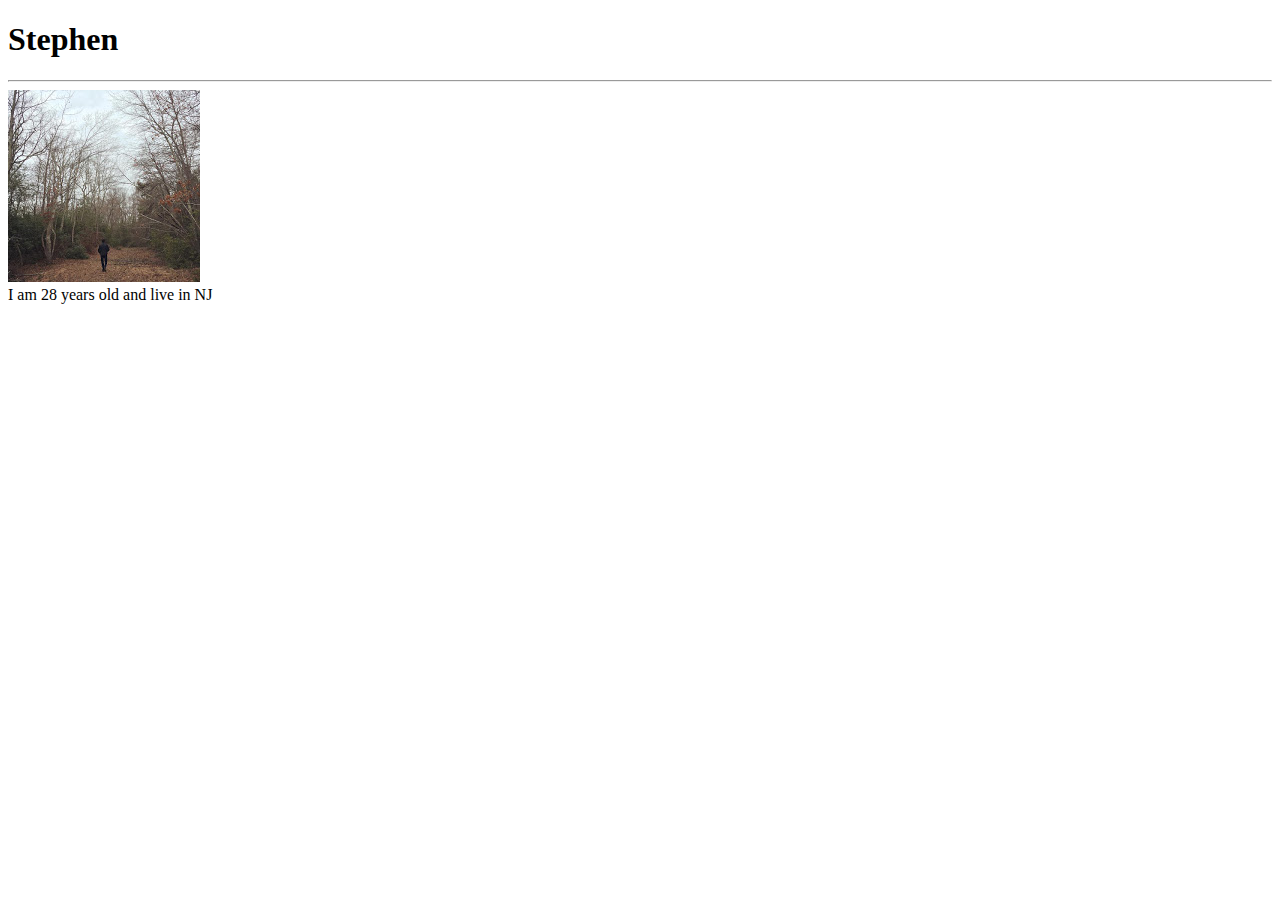
<file: index.html>
<!DOCTYPE html>
<html lang="en-us">
<head>
  <meta charset="UTF-8">
  <title>Activity 1: Basic HTML Bio</title>
</head>

<body>
  <h1>Stephen</h1>
  <hr>
  <img src="unnamed.jpg">
  <br>
  I am 28 years old and live in NJ
</body>

</html>
</file>
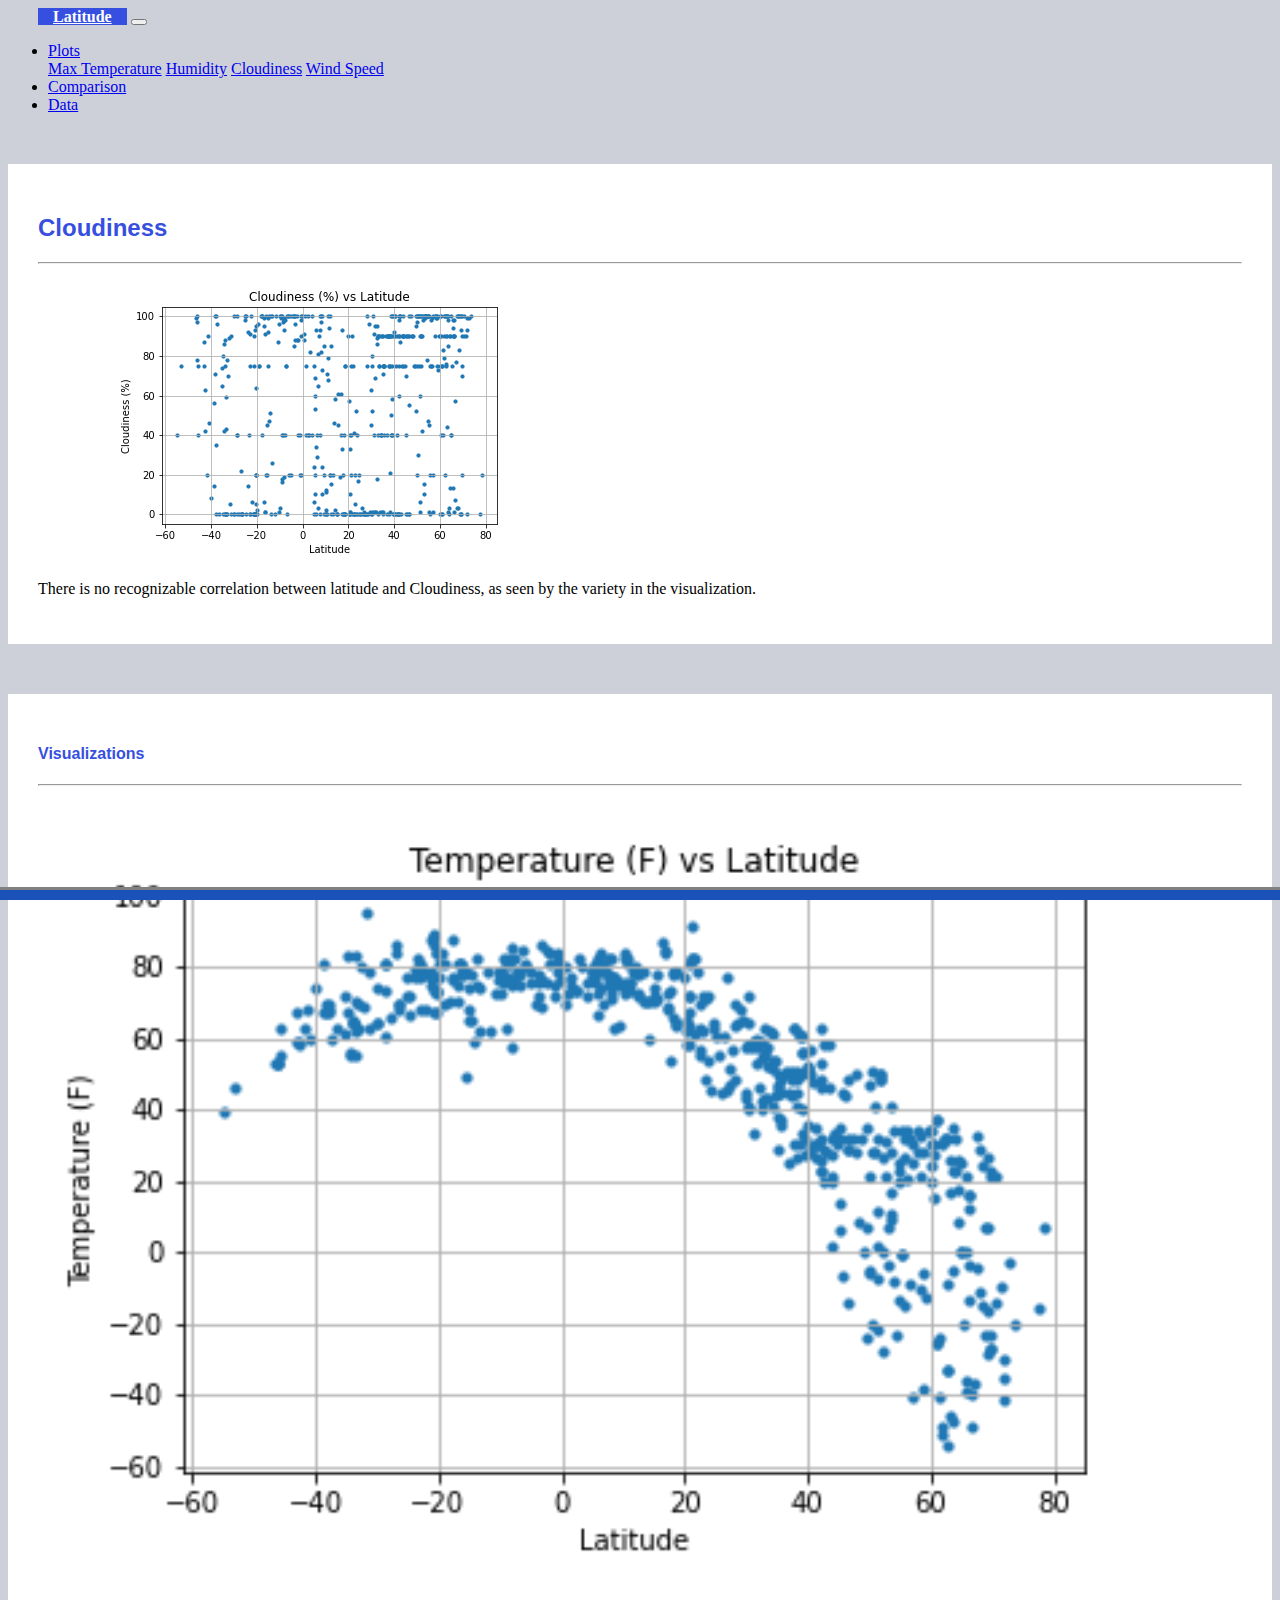
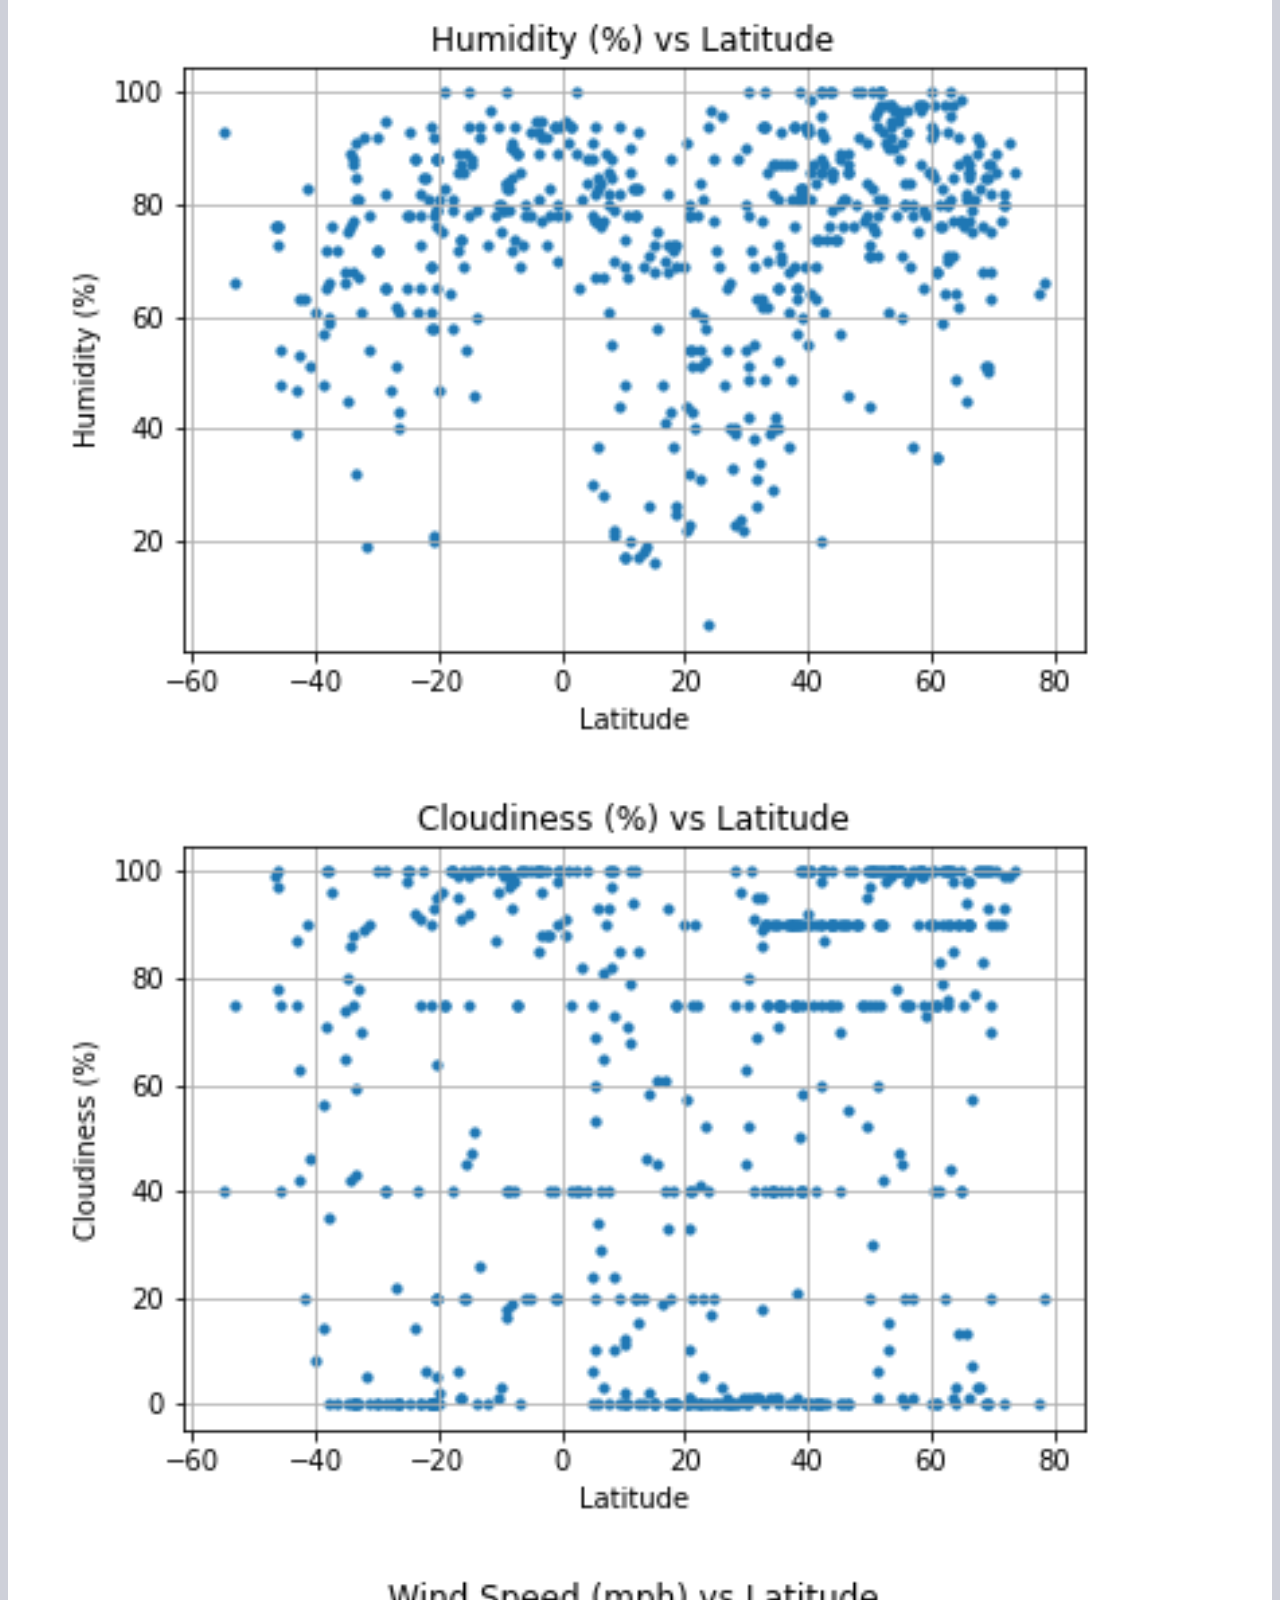
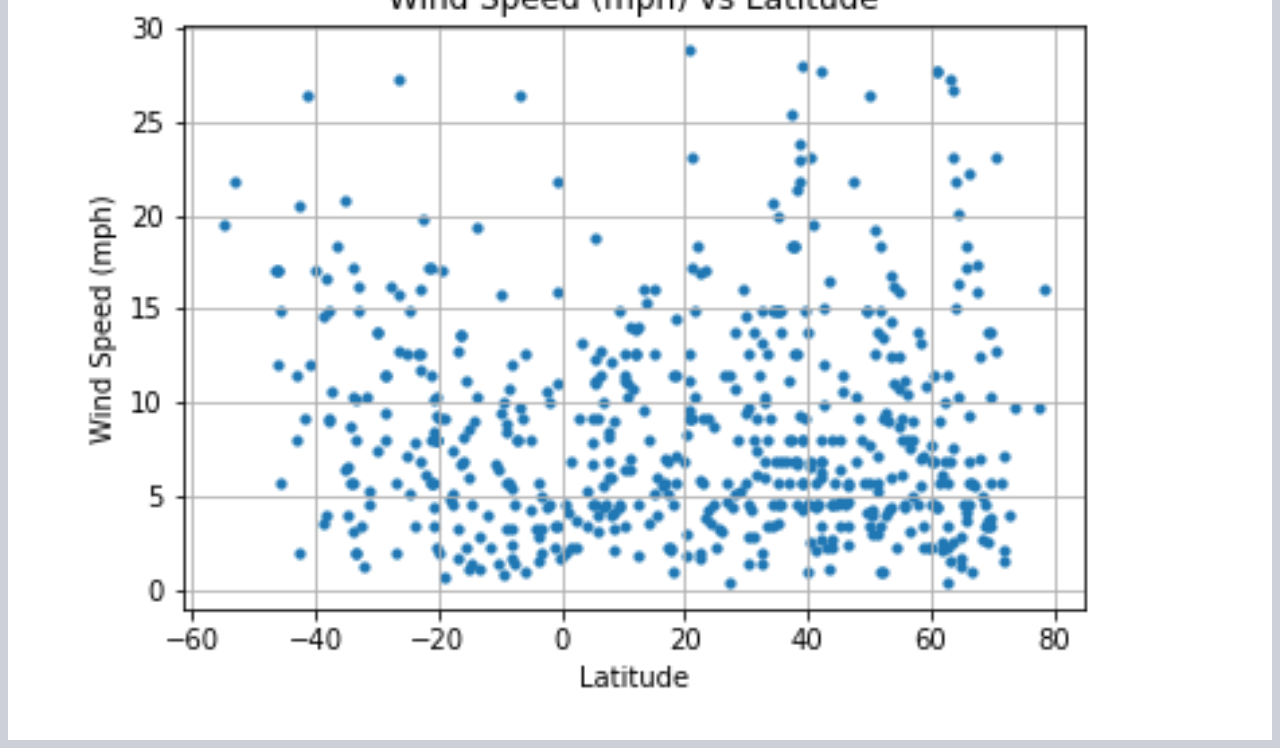
<file: cloudlat.html>
<!DOCTYPE html>
<html lang="en-us">

    <head>
        <meta charset="UTF-8">
        <meta name="viewport" content="width=device-width, initial-scale=1.0">
        <meta http-equiv="X-UA-Compatible" content="IE=edge">
        <link rel="stylesheet" href="style.css">
        <link href="https://cdn.jsdelivr.net/npm/bootstrap@5.0.0-beta2/dist/css/bootstrap.min.css" rel="stylesheet" integrity="sha384-BmbxuPwQa2lc/FVzBcNJ7UAyJxM6wuqIj61tLrc4wSX0szH/Ev+nYRRuWlolflfl" crossorigin="anonymous">
        <title>Cloudiness vs Latitude</title>
    </head>
    <body>
    
        <div class="navigationbar">
            <nav class="navbar navbar-expand-lg navbar-light bg-light" id="main-navbar">
                <a class="navbar-brand" style="background-color: #364fe0;" href="index.html">Latitude</a>
                <button class="navbar-toggler" type="button" data-toggle="collapse" data-target="#navbarSupportedContent" aria-controls="navbarSupportedContent" aria-expanded="false" aria-label="Toggle navigation">
                    <span class="navbar-toggler-icon"></span>
                </button>
                <div class="collapse navbar-collapse justify-content-end" id="navbarSupportedContent">
                  <ul class="navbar-nav mr-auto">
                    <li class="nav-item dropdown">
                      <a class="nav-link dropdown-toggle" href="#" id="navbarDropdown" role="button" data-toggle="dropdown" aria-haspopup="true" aria-expanded="false">
                        Plots
                      </a>
                      <div class="dropdown-menu" aria-labelledby="navbarDropdown">
                        <a class="dropdown-item" href="templat.html">Max Temperature</a>
                        <a class="dropdown-item" href="humlat.html">Humidity</a>
                        <a class="dropdown-item" href="cloudlat.html">Cloudiness</a>
                        <a class="dropdown-item" href="windlat.html">Wind Speed</a>
                      </div>
                      <li class="nav-item">
                        <a class="nav-link" href="comparisons.html">Comparison</a>
                      </li>
                      <li class="nav-item">
                        <a class="nav-link" href="data.html">Data</a>
                      </li>
                    </li>
                  </ul>
                </div>
              </nav>
        </div>
        <div class="container">
            <div class="row">
                <div class="col-md-7">
                <div class="box2">
                    <h2 class="header2">Cloudiness</h2>
                    <hr/>
                    <img src="cloudlat.png" style="padding-left: 70px" alt="Cloudiness vs Latitude">
                    <p>There is no recognizable correlation between latitude and Cloudiness, as seen by the variety in the visualization.</p>
                </div>
                </div>
            
            <div class="col-md-5">
            <div class="box2">
            <h4 class="header2">Visualizations</h4>
            <hr/>
            <div class="container">
                <div class="row" style="padding-right: 30px">
                    <div class="col-6">
                        <a href="templat.html">
                            <img class="browse" src="templat.png" width="220px" height="190px" alt="Temperature vs Latitude">
                        </a>
                    </div>
                    <div class="col-6">
                        <a href="humlat.html">
                            <img class="browse" src="humlat.png" width="220px" height="190px" alt="Humidity vs Latitude">
                        </a>

                    </div>
                    <div class="col-6">
                        <a href="cloudlat.html">
                            <img class="browse" src="cloudlat.png" width="220px" height="190px" alt="Cloudiness vs Latitude">
                        </a>
                    </div>
                    <div class="col-6">
                        <a href="windlat.html">
                            <img class="browse" src="windlat.png" width="220px" height="190px" alt="Wind Speed vs Latitude">
                        </a>
                    </div>
                </div>
            </div>
            </div>
            </div>
        </div>
        </div>
        <script src="https://code.jquery.com/jquery-3.2.1.slim.min.js" integrity="sha384-KJ3o2DKtIkvYIK3UENzmM7KCkRr/rE9/Qpg6aAZGJwFDMVNA/GpGFF93hXpG5KkN" crossorigin="anonymous"></script>
        <script src="https://cdnjs.cloudflare.com/ajax/libs/popper.js/1.12.9/umd/popper.min.js" integrity="sha384-ApNbgh9B+Y1QKtv3Rn7W3mgPxhU9K/ScQsAP7hUibX39j7fakFPskvXusvfa0b4Q" crossorigin="anonymous"></script>
        <script src="https://maxcdn.bootstrapcdn.com/bootstrap/4.0.0/js/bootstrap.min.js" integrity="sha384-JZR6Spejh4U02d8jOt6vLEHfe/JQGiRRSQQxSfFWpi1MquVdAyjUar5+76PVCmYl" crossorigin="anonymous"></script>
        <footer>
            <div class="footer">
            </div>
        </footer>
    </body>

</html>
</file>
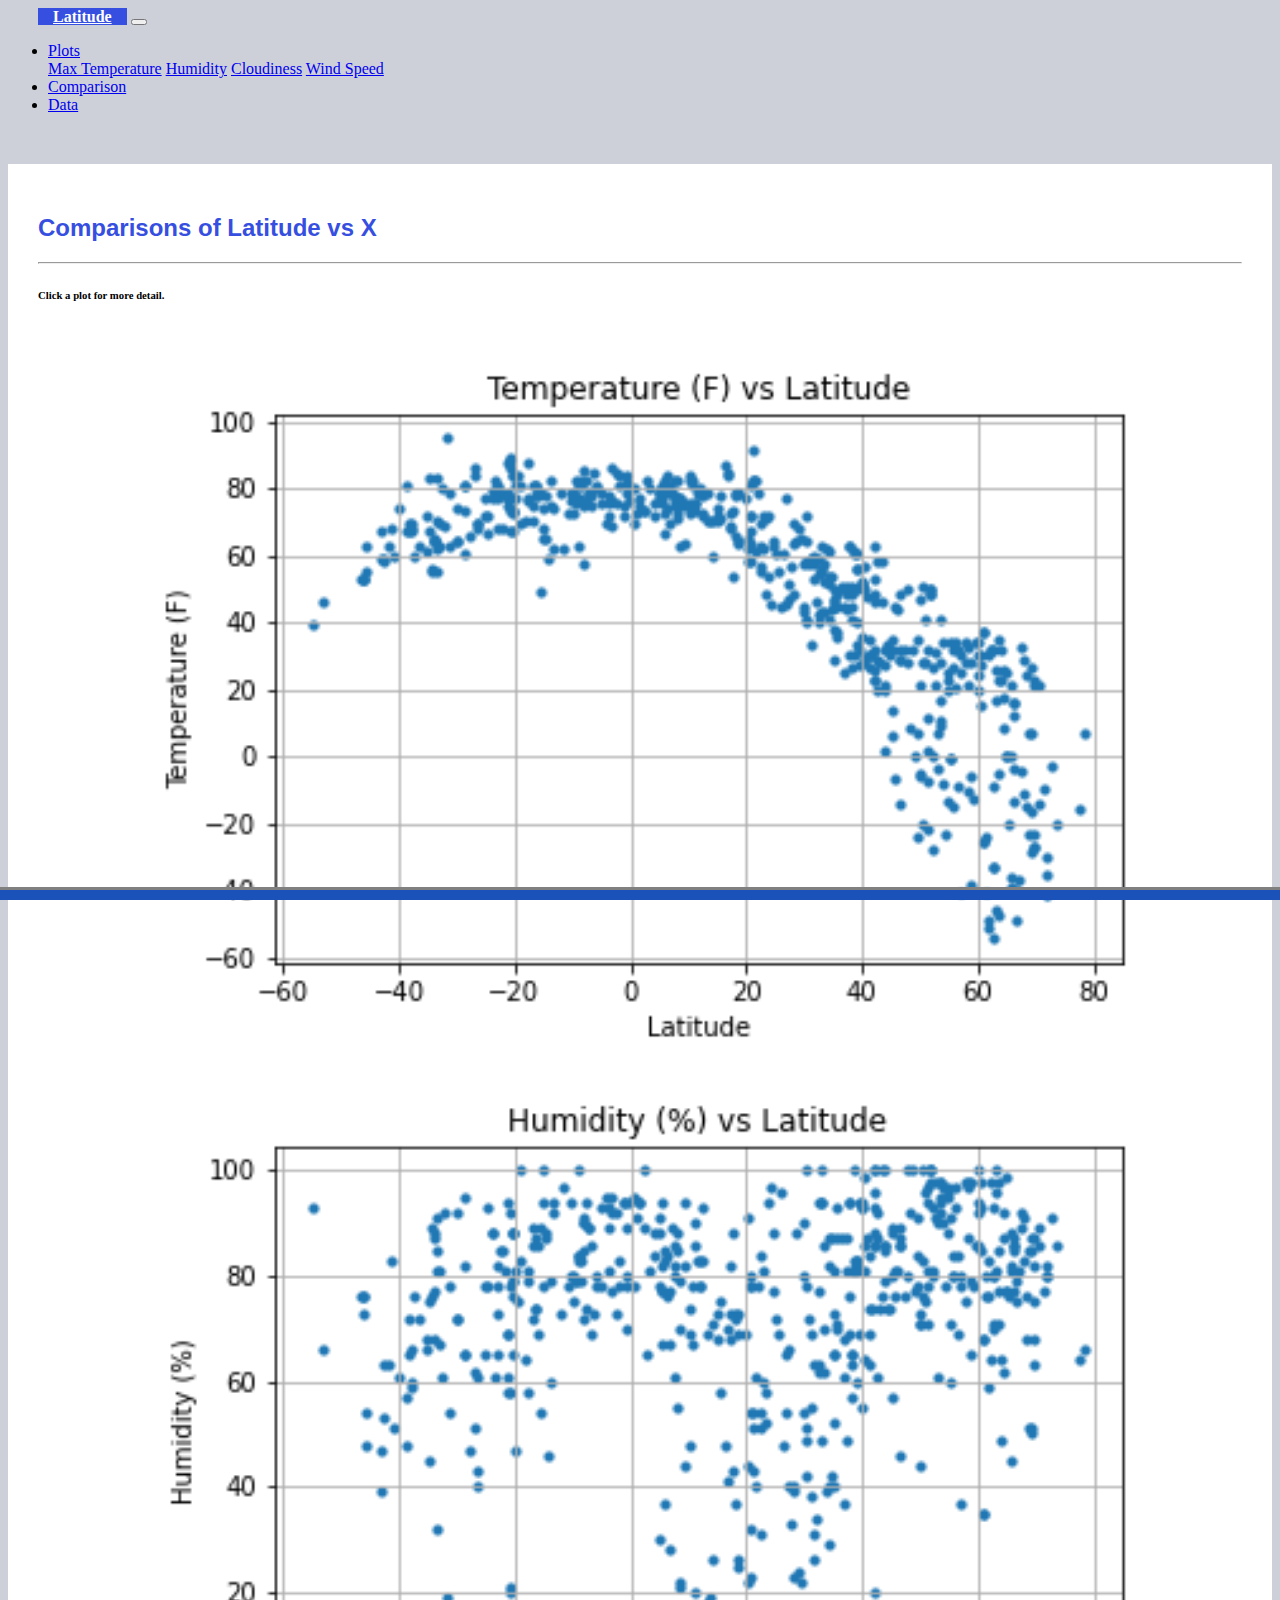
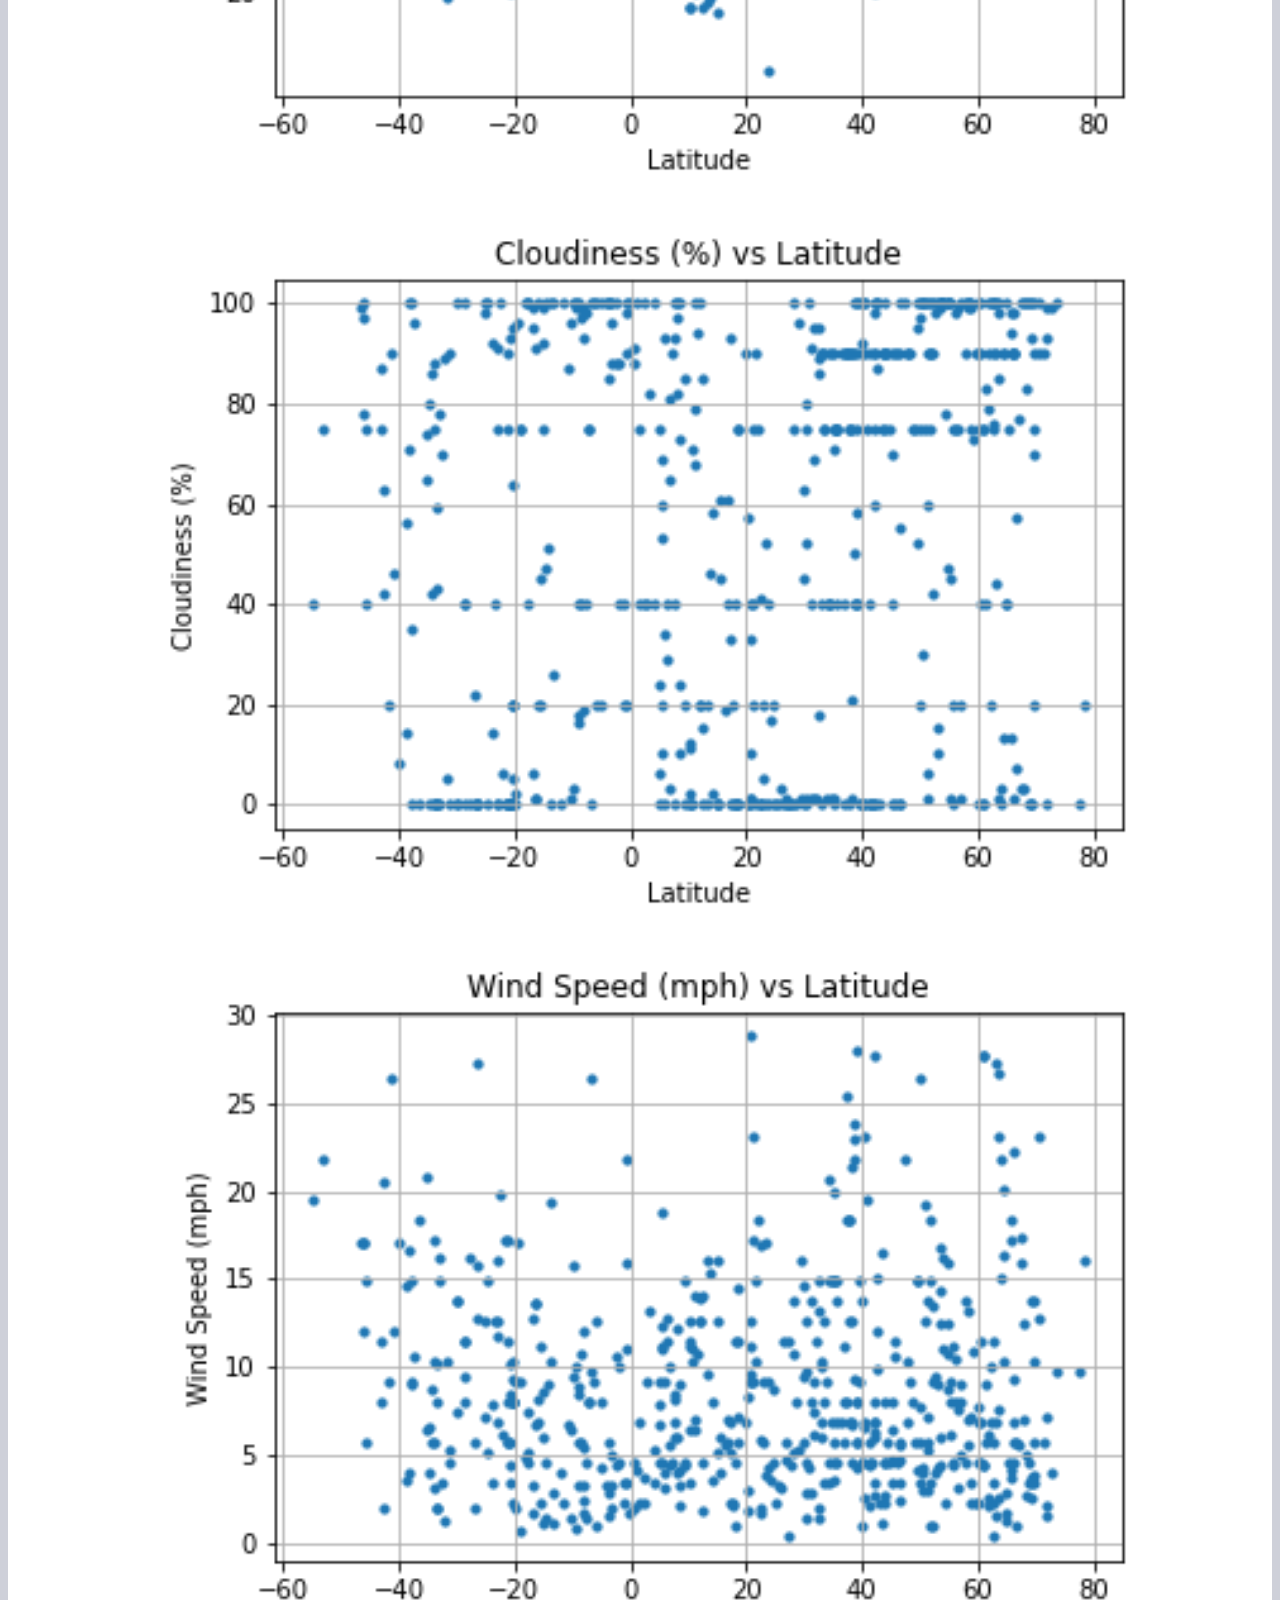
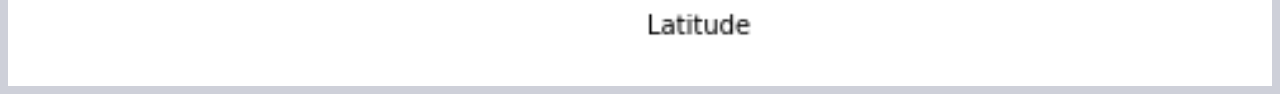
<file: comparisons.html>
<!DOCTYPE html>
<html lang="en-us">

    <head>
        <meta charset="UTF-8">
        <meta name="viewport" content="width=device-width, initial-scale=1.0">
        <meta http-equiv="X-UA-Compatible" content="IE=edge">
        <link rel="stylesheet" href="style.css">
        <link href="https://cdn.jsdelivr.net/npm/bootstrap@5.0.0-beta2/dist/css/bootstrap.min.css" rel="stylesheet" integrity="sha384-BmbxuPwQa2lc/FVzBcNJ7UAyJxM6wuqIj61tLrc4wSX0szH/Ev+nYRRuWlolflfl" crossorigin="anonymous">
        <title>Comparisons</title>
    </head>
    <body>
    
        <div class="navigationbar">
            <nav class="navbar navbar-expand-lg navbar-light bg-light" id="main-navbar">
                <a class="navbar-brand" style="background-color: #364fe0;" href="index.html">Latitude</a>
                <button class="navbar-toggler" type="button" data-toggle="collapse" data-target="#navbarSupportedContent" aria-controls="navbarSupportedContent" aria-expanded="false" aria-label="Toggle navigation">
                    <span class="navbar-toggler-icon"></span>
                </button>
                <div class="collapse navbar-collapse justify-content-end" id="navbarSupportedContent">
                  <ul class="navbar-nav mr-auto">
                    <li class="nav-item dropdown">
                      <a class="nav-link dropdown-toggle" href="#" id="navbarDropdown" role="button" data-toggle="dropdown" aria-haspopup="true" aria-expanded="false">
                        Plots
                      </a>
                      <div class="dropdown-menu" aria-labelledby="navbarDropdown">
                        <a class="dropdown-item" href="templat.html">Max Temperature</a>
                        <a class="dropdown-item" href="humlat.html">Humidity</a>
                        <a class="dropdown-item" href="cloudlat.html">Cloudiness</a>
                        <a class="dropdown-item" href="windlat.html">Wind Speed</a>
                      </div>
                      <li class="nav-item">
                        <a class="nav-link" href="comparisons.html">Comparison</a>
                      </li>
                      <li class="nav-item">
                        <a class="nav-link" href="data.html">Data</a>
                      </li>
                    </li>
                  </ul>
                </div>
              </nav>
        </div>
        <div class="container">
            <div class="row">
                <div class="col-md-12">
                <div class="box2">
                    <h2 class="header2">Comparisons of Latitude vs X</h2>
                    <hr/>
                    <h6 class="header6">Click a plot for more detail.</h6>
                    <div class="col-md-12" style="padding-left: 100px">
                        <div class="container">
                            <div class="row">
                                <div class="col-6">
                                    <a href="templat.html">                                        
                                        <img class="browse" src="templat.png" width="300px" height="250px" alt="Temperature vs Latitude">
                                    </a>
                                </div>
                                <div class="col-6">
                                    <a href="humlat.html">
                                        <img class="browse" src="humlat.png" width="300px" height="250px" alt="Humidity vs Latitude">
                                    </a>
            
                                </div>
                                <div class="col-6">
                                    <a href="cloudlat.html">
                                        <img class="browse" src="cloudlat.png" width="300px" height="250px" alt="Cloudiness vs Latitude">
                                    </a>
                                </div>
                                <div class="col-6">
                                    <a href="windlat.html">                                       
                                        <img class="browse" src="windlat.png" width="300px" height="250px" alt="Wind Speed vs Latitude">
                                    </a>
                                </div>
                            </div>
                        </div>
                        </div>
                        </div>
                </div>
                </div>
            </div>
            <script src="https://code.jquery.com/jquery-3.2.1.slim.min.js" integrity="sha384-KJ3o2DKtIkvYIK3UENzmM7KCkRr/rE9/Qpg6aAZGJwFDMVNA/GpGFF93hXpG5KkN" crossorigin="anonymous"></script>
            <script src="https://cdnjs.cloudflare.com/ajax/libs/popper.js/1.12.9/umd/popper.min.js" integrity="sha384-ApNbgh9B+Y1QKtv3Rn7W3mgPxhU9K/ScQsAP7hUibX39j7fakFPskvXusvfa0b4Q" crossorigin="anonymous"></script>
            <script src="https://maxcdn.bootstrapcdn.com/bootstrap/4.0.0/js/bootstrap.min.js" integrity="sha384-JZR6Spejh4U02d8jOt6vLEHfe/JQGiRRSQQxSfFWpi1MquVdAyjUar5+76PVCmYl" crossorigin="anonymous"></script>
            <footer>
                <div class="footer">
                </div>
            </footer>
    </body>
</html>
</file>
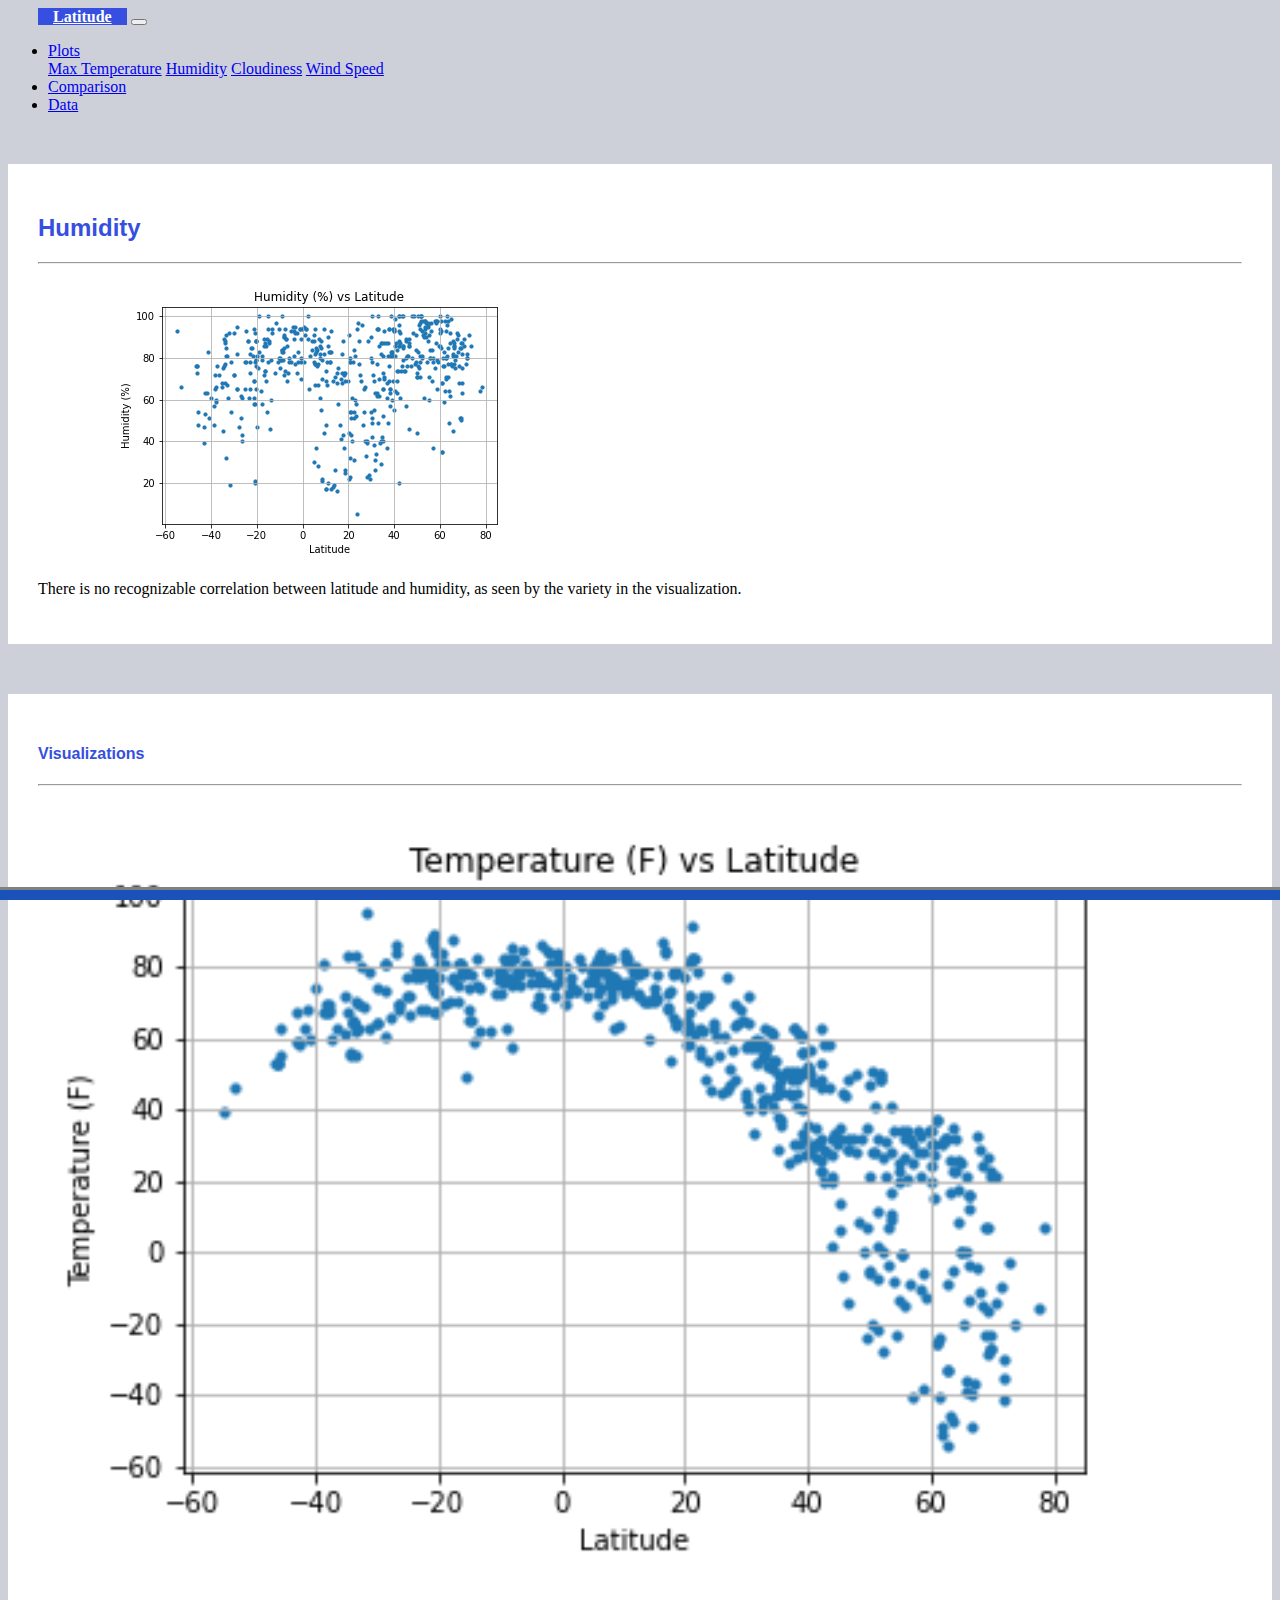
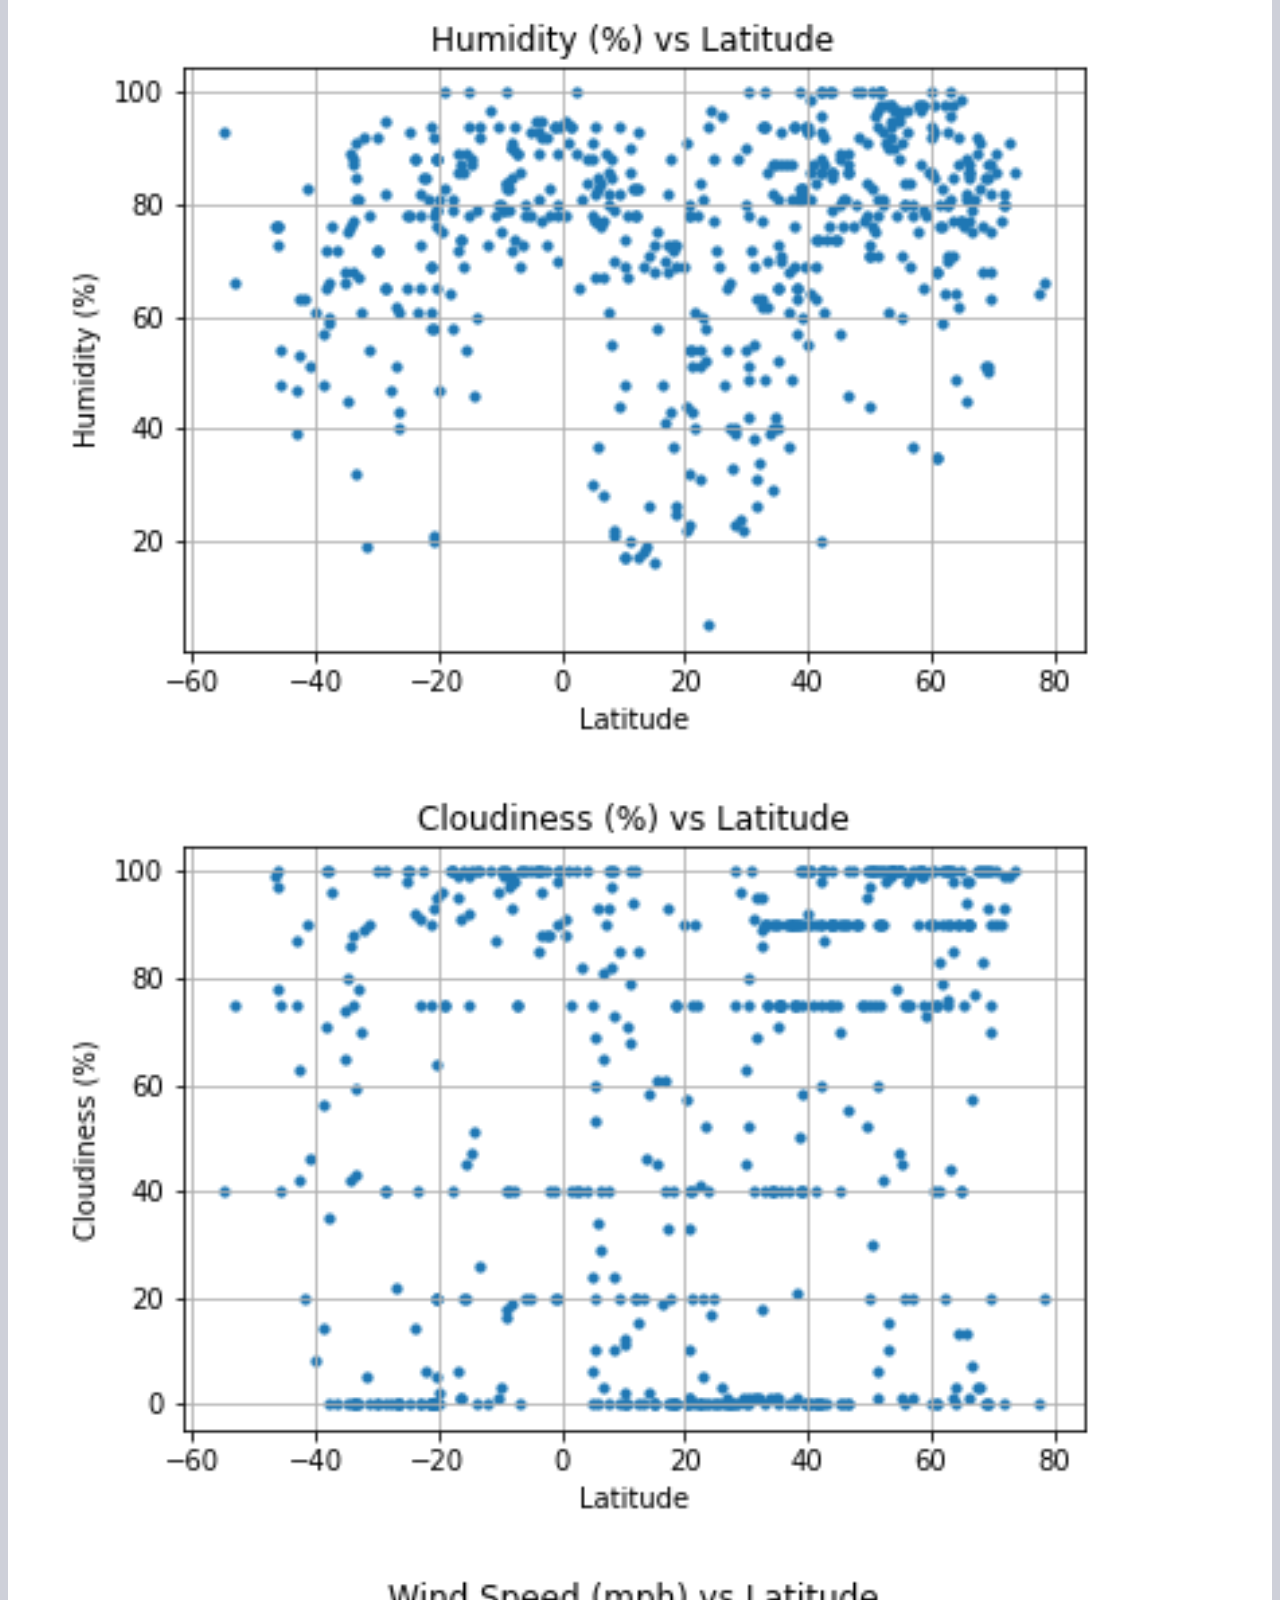
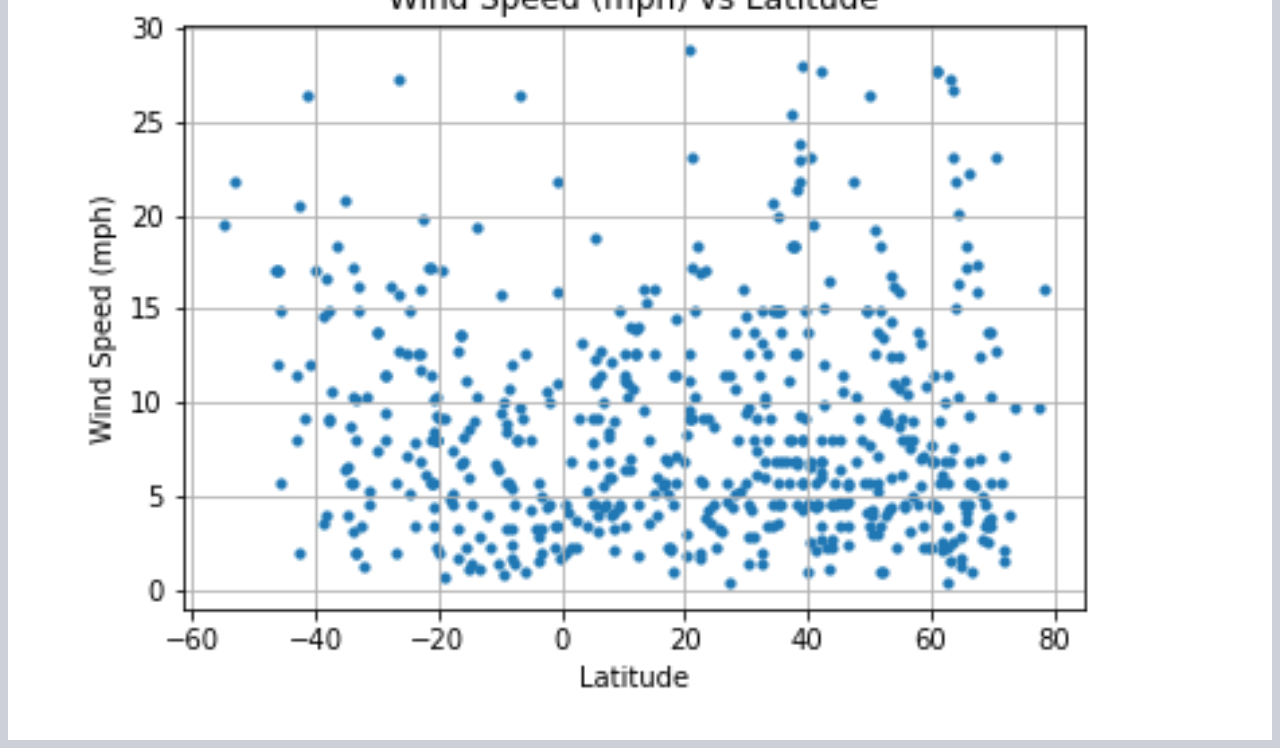
<file: humlat.html>
<!DOCTYPE html>
<html lang="en-us">

    <head>
        <meta charset="UTF-8">
        <meta name="viewport" content="width=device-width, initial-scale=1.0">
        <meta http-equiv="X-UA-Compatible" content="IE=edge">
        <link rel="stylesheet" href="style.css">
        <link href="https://cdn.jsdelivr.net/npm/bootstrap@5.0.0-beta2/dist/css/bootstrap.min.css" rel="stylesheet" integrity="sha384-BmbxuPwQa2lc/FVzBcNJ7UAyJxM6wuqIj61tLrc4wSX0szH/Ev+nYRRuWlolflfl" crossorigin="anonymous">
        <title>Humidity vs Latitude</title>
    </head>
    <body>
    
        <div class="navigationbar">
            <nav class="navbar navbar-expand-lg navbar-light bg-light" id="main-navbar">
                <a class="navbar-brand" style="background-color: #364fe0;" href="index.html">Latitude</a>
                <button class="navbar-toggler" type="button" data-toggle="collapse" data-target="#navbarSupportedContent" aria-controls="navbarSupportedContent" aria-expanded="false" aria-label="Toggle navigation">
                    <span class="navbar-toggler-icon"></span>
                </button>
                <div class="collapse navbar-collapse justify-content-end" id="navbarSupportedContent">
                  <ul class="navbar-nav mr-auto">
                    <li class="nav-item dropdown">
                      <a class="nav-link dropdown-toggle" href="#" id="navbarDropdown" role="button" data-toggle="dropdown" aria-haspopup="true" aria-expanded="false">
                        Plots
                      </a>
                      <div class="dropdown-menu" aria-labelledby="navbarDropdown">
                        <a class="dropdown-item" href="templat.html">Max Temperature</a>
                        <a class="dropdown-item" href="humlat.html">Humidity</a>
                        <a class="dropdown-item" href="cloudlat.html">Cloudiness</a>
                        <a class="dropdown-item" href="windlat.html">Wind Speed</a>
                      </div>
                      <li class="nav-item">
                        <a class="nav-link" href="comparisons.html">Comparison</a>
                      </li>
                      <li class="nav-item">
                        <a class="nav-link" href="data.html">Data</a>
                      </li>
                    </li>
                  </ul>
                </div>
              </nav>
        </div>
        <div class="container">
            <div class="row">
                <div class="col-md-7">
                <div class="box2">
                    <h2 class="header2">Humidity</h2>
                    <hr/>
                    <img src="humlat.png" style="padding-left: 70px" alt="Humidity vs Latitude">
                    <p>There is no recognizable correlation between latitude and humidity, as seen by the variety in the visualization.</p>
                </div>
                </div>
            
            <div class="col-md-5">
            <div class="box2">
            <h4 class="header2">Visualizations</h4>
            <hr/>
            <div class="container">
                <div class="row" style="padding-right: 30px">
                    <div class="col-6">
                        <a href="templat.html">
                            <img class="browse" src="templat.png" width="220px" height="190px" alt="Temperature vs Latitude">
                        </a>
                    </div>
                    <div class="col-6">
                        <a href="humlat.html">
                            <img class="browse" src="humlat.png" width="220px" height="190px" alt="Humidity vs Latitude">
                        </a>

                    </div>
                    <div class="col-6">
                        <a href="cloudlat.html">
                            <img class="browse" src="cloudlat.png" width="220px" height="190px" alt="Cloudiness vs Latitude">
                        </a>
                    </div>
                    <div class="col-6">
                        <a href="windlat.html">
                            <img class="browse" src="windlat.png" width="220px" height="190px" alt="Wind Speed vs Latitude">
                        </a>
                    </div>
                </div>
            </div>
            </div>
            </div>
        </div>
        </div>
        <script src="https://code.jquery.com/jquery-3.2.1.slim.min.js" integrity="sha384-KJ3o2DKtIkvYIK3UENzmM7KCkRr/rE9/Qpg6aAZGJwFDMVNA/GpGFF93hXpG5KkN" crossorigin="anonymous"></script>
        <script src="https://cdnjs.cloudflare.com/ajax/libs/popper.js/1.12.9/umd/popper.min.js" integrity="sha384-ApNbgh9B+Y1QKtv3Rn7W3mgPxhU9K/ScQsAP7hUibX39j7fakFPskvXusvfa0b4Q" crossorigin="anonymous"></script>
        <script src="https://maxcdn.bootstrapcdn.com/bootstrap/4.0.0/js/bootstrap.min.js" integrity="sha384-JZR6Spejh4U02d8jOt6vLEHfe/JQGiRRSQQxSfFWpi1MquVdAyjUar5+76PVCmYl" crossorigin="anonymous"></script>
        <footer>
            <div class="footer">
            </div>
        </footer>
    </body>

</html>
</file>
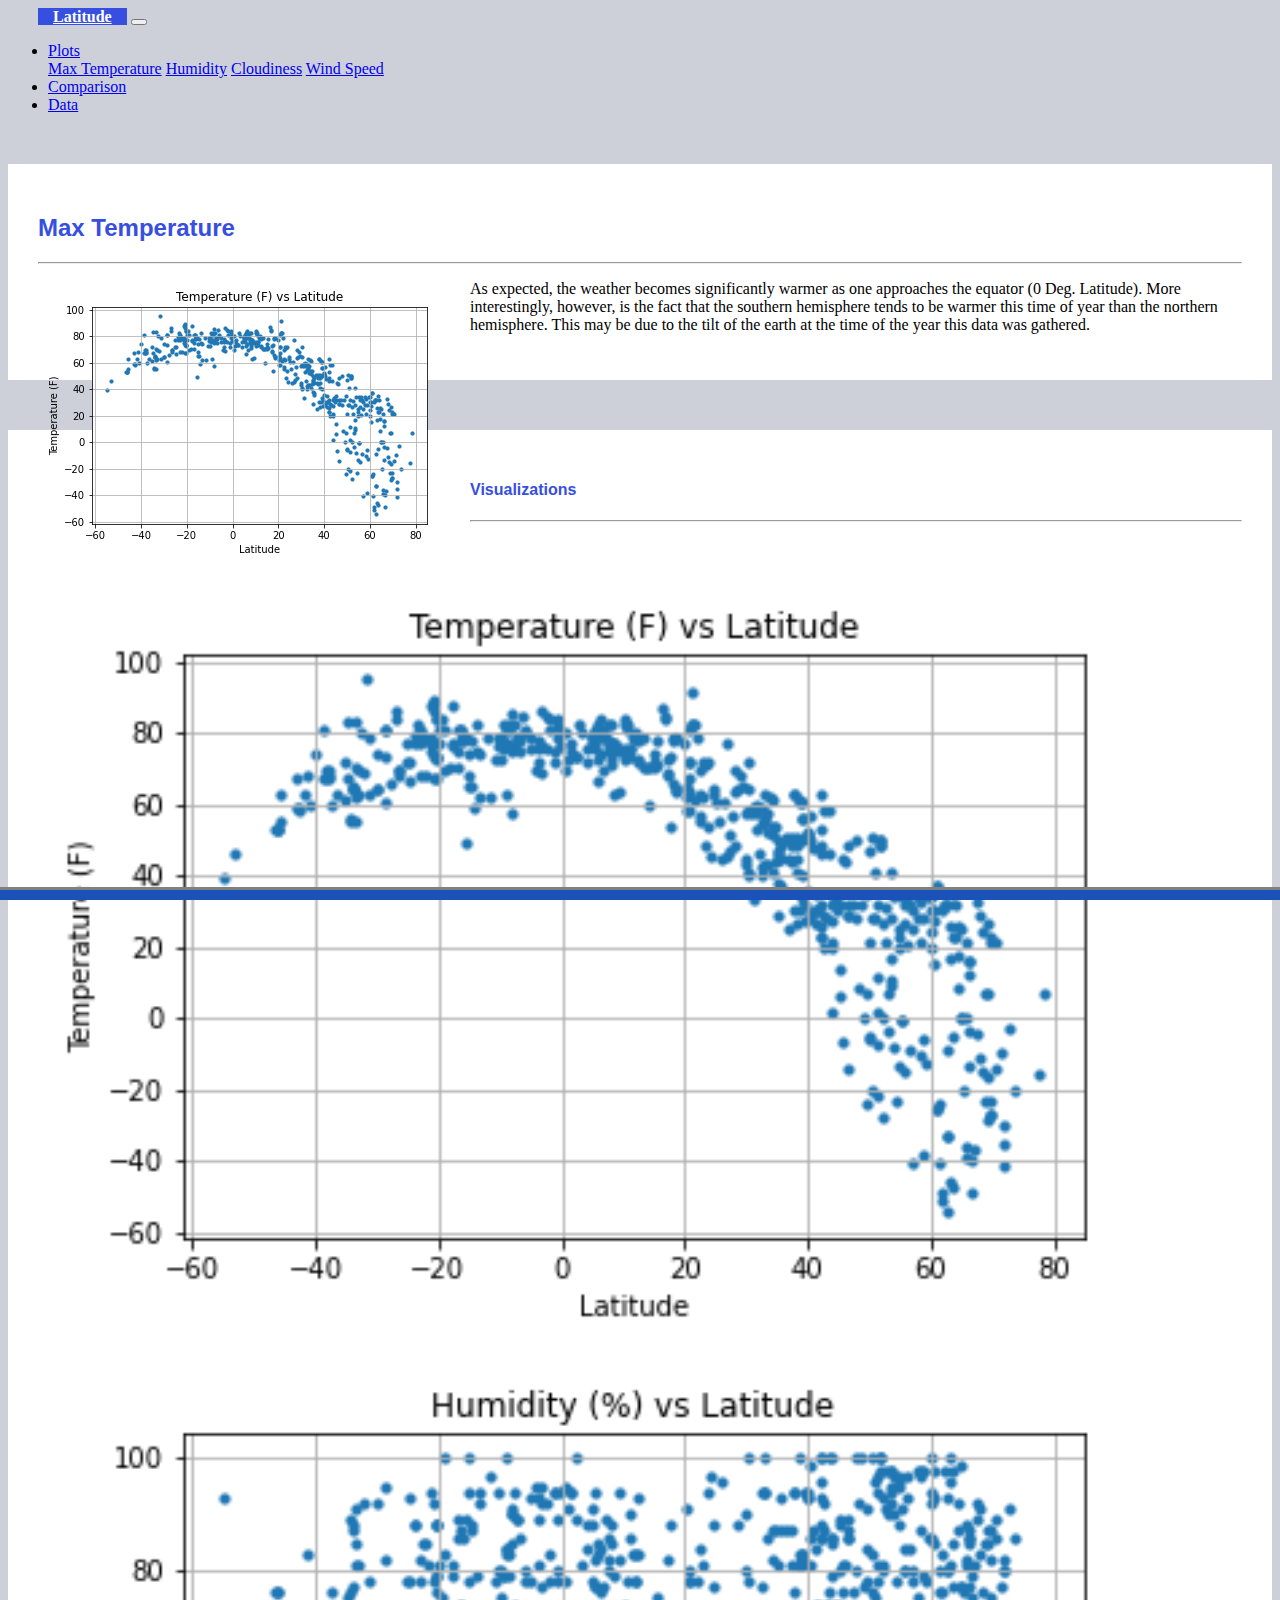
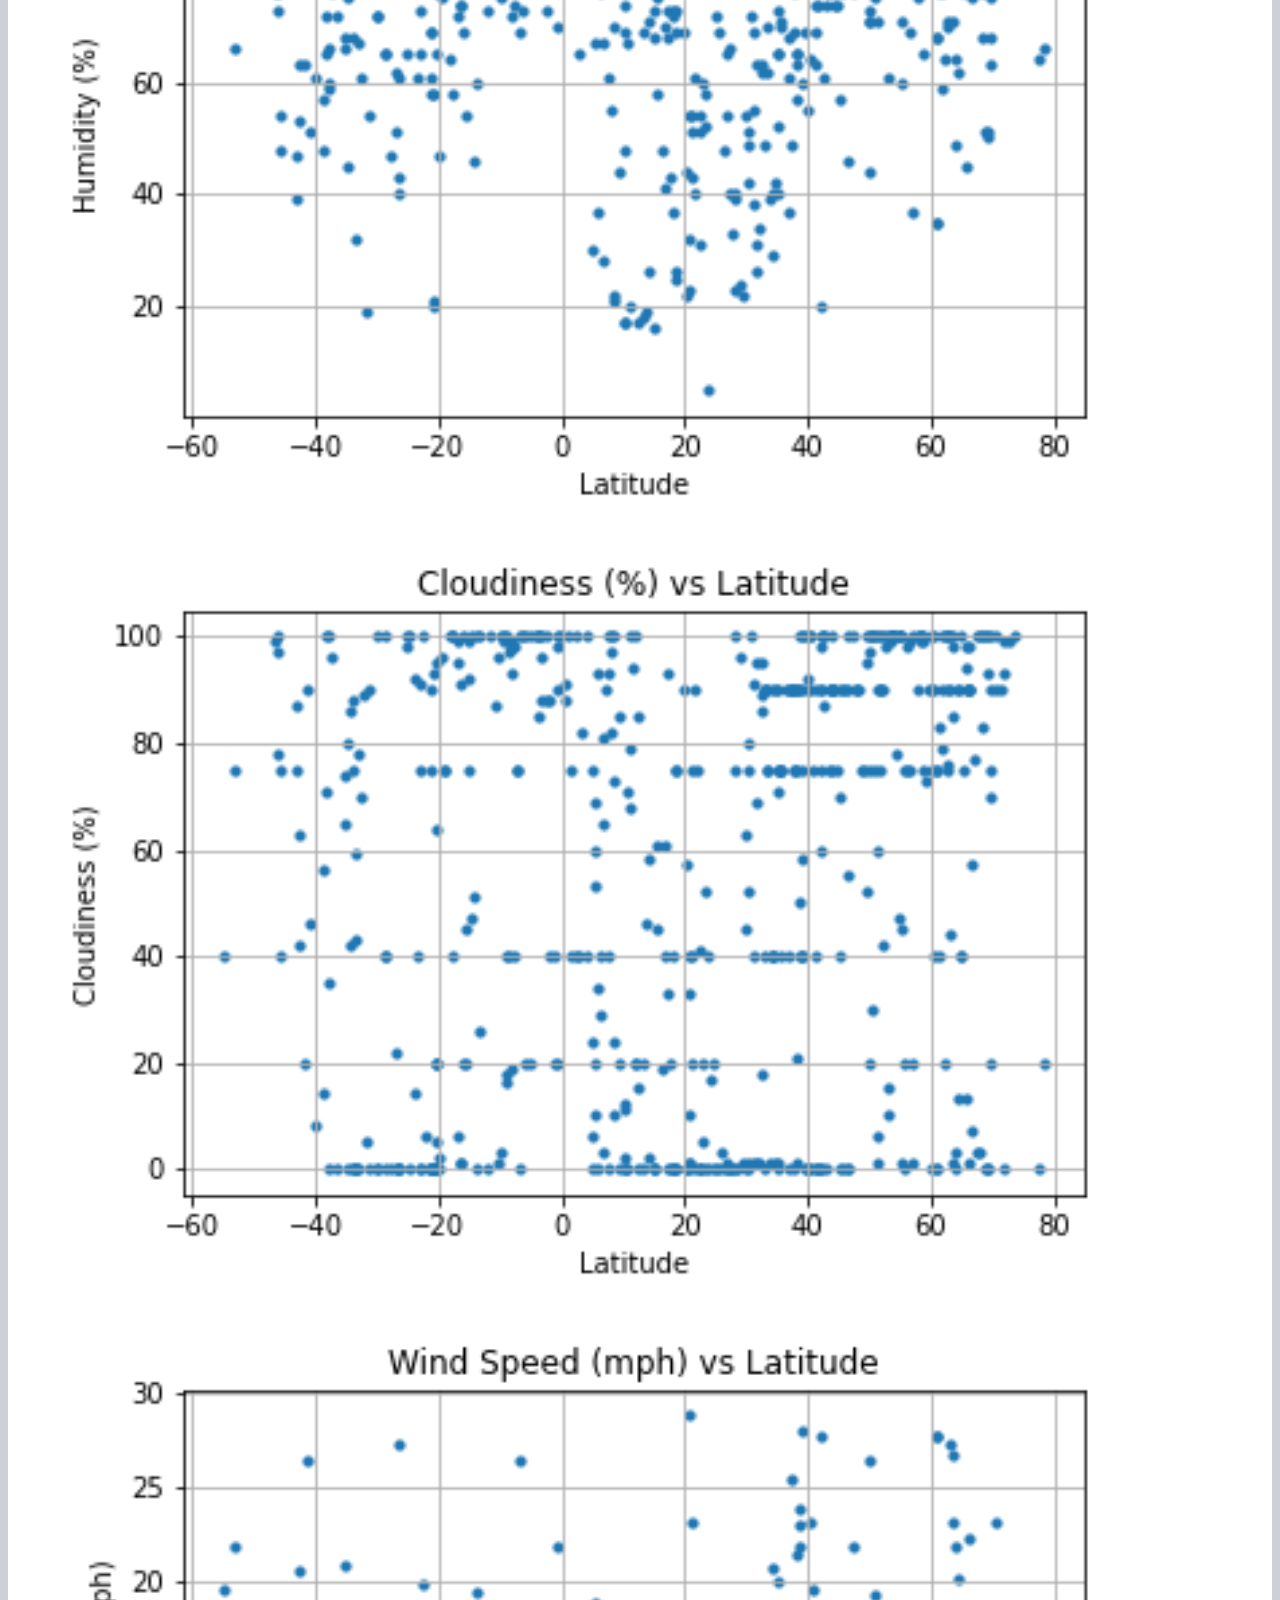
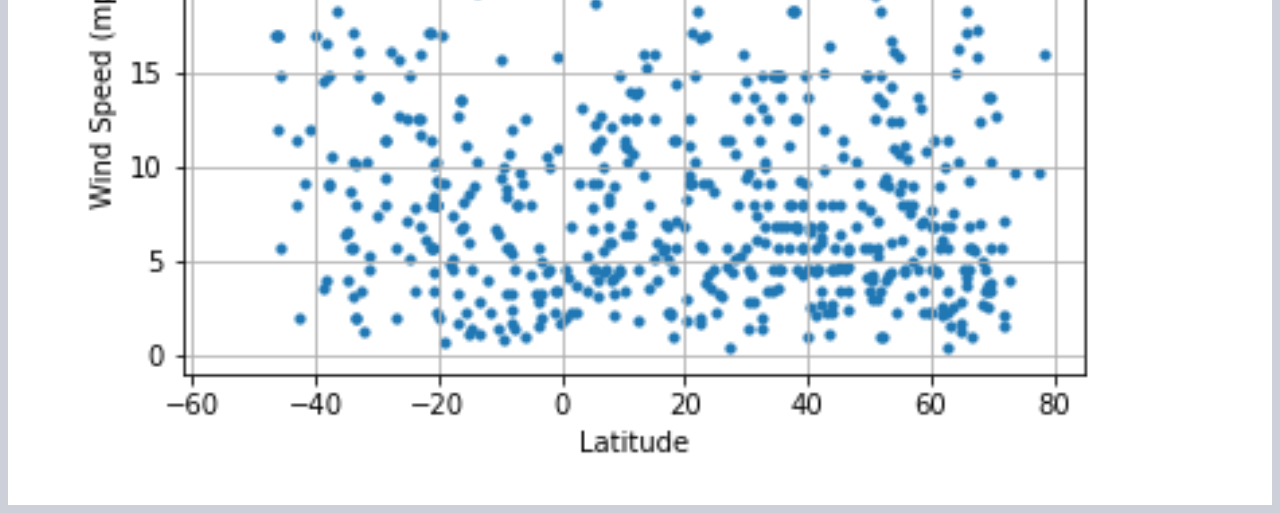
<file: templat.html>
<!DOCTYPE html>
<html lang="en-us">

    <head>
        <meta charset="UTF-8">
        <meta name="viewport" content="width=device-width, initial-scale=1.0">
        <meta http-equiv="X-UA-Compatible" content="IE=edge">
        <link rel="stylesheet" href="style.css">
        <link href="https://cdn.jsdelivr.net/npm/bootstrap@5.0.0-beta2/dist/css/bootstrap.min.css" rel="stylesheet" integrity="sha384-BmbxuPwQa2lc/FVzBcNJ7UAyJxM6wuqIj61tLrc4wSX0szH/Ev+nYRRuWlolflfl" crossorigin="anonymous">
        <title>Max Temp vs Latitude</title>
    </head>
    <body>
    
        <div class="navigationbar">
            <nav class="navbar navbar-expand-lg navbar-light bg-light" id="main-navbar">
                <a class="navbar-brand" style="background-color: #364fe0;" href="index.html">Latitude</a>
                <button class="navbar-toggler" type="button" data-toggle="collapse" data-target="#navbarSupportedContent" aria-controls="navbarSupportedContent" aria-expanded="false" aria-label="Toggle navigation">
                    <span class="navbar-toggler-icon"></span>
                </button>
                <div class="collapse navbar-collapse justify-content-end" id="navbarSupportedContent">
                  <ul class="navbar-nav mr-auto">
                    <li class="nav-item dropdown">
                      <a class="nav-link dropdown-toggle" href="#" id="navbarDropdown" role="button" data-toggle="dropdown" aria-haspopup="true" aria-expanded="false">
                        Plots
                      </a>
                      <div class="dropdown-menu" aria-labelledby="navbarDropdown">
                        <a class="dropdown-item" href="templat.html">Max Temperature</a>
                        <a class="dropdown-item" href="humlat.html">Humidity</a>
                        <a class="dropdown-item" href="cloudlat.html">Cloudiness</a>
                        <a class="dropdown-item" href="windlat.html">Wind Speed</a>
                      </div>
                      <li class="nav-item">
                        <a class="nav-link" href="comparisons.html">Comparison</a>
                      </li>
                      <li class="nav-item">
                        <a class="nav-link" href="data.html">Data</a>
                      </li>
                    </li>
                  </ul>
                </div>
              </nav>
        </div>
        <div class="container">
            <div class="row">
                <div class="col-md-7">
                <div class="box2">
                    <h2 class="header2">Max Temperature</h2>
                    <hr/>
                    <img src="templat.png" class="home" alt="Temperature vs Latitude">
                    <p>As expected, the weather becomes significantly warmer as one approaches the equator (0 Deg. Latitude). More interestingly, however, is the fact that the southern hemisphere tends to be warmer
                       this time of year than the northern hemisphere. This may be due to the tilt of the earth at the time of the year this data was gathered.</p>
                </div>
                </div>
            
            <div class="col-md-5">
            <div class="box2">
            <h4 class="header2">Visualizations</h4>
            <hr/>
            <div class="container">
                <div class="row" style="padding-right: 30px">
                    <div class="col-6">
                        <a href="templat.html">
                            <img class="browse" src="templat.png" width="220px" height="190px" alt="Temperature vs Latitude">
                        </a>
                    </div>
                    <div class="col-6">
                        <a href="humlat.html">
                            <img class="browse" src="humlat.png" width="220px" height="190px" alt="Humidity vs Latitude">
                        </a>

                    </div>
                    <div class="col-6">
                        <a href="cloudlat.html">
                            <img class="browse" src="cloudlat.png" width="220px" height="190px" alt="Cloudiness vs Latitude">
                        </a>
                    </div>
                    <div class="col-6">
                        <a href="windlat.html">
                            <img class="browse" src="windlat.png" width="220px" height="190px" alt="Wind Speed vs Latitude">
                        </a>
                    </div>
                </div>
            </div>
            </div>
            </div>
        </div>
        </div>
        <script src="https://code.jquery.com/jquery-3.2.1.slim.min.js" integrity="sha384-KJ3o2DKtIkvYIK3UENzmM7KCkRr/rE9/Qpg6aAZGJwFDMVNA/GpGFF93hXpG5KkN" crossorigin="anonymous"></script>
        <script src="https://cdnjs.cloudflare.com/ajax/libs/popper.js/1.12.9/umd/popper.min.js" integrity="sha384-ApNbgh9B+Y1QKtv3Rn7W3mgPxhU9K/ScQsAP7hUibX39j7fakFPskvXusvfa0b4Q" crossorigin="anonymous"></script>
        <script src="https://maxcdn.bootstrapcdn.com/bootstrap/4.0.0/js/bootstrap.min.js" integrity="sha384-JZR6Spejh4U02d8jOt6vLEHfe/JQGiRRSQQxSfFWpi1MquVdAyjUar5+76PVCmYl" crossorigin="anonymous"></script>
        <footer>
            <div class="footer">
            </div>
        </footer>
    </body>

</html>
</file>
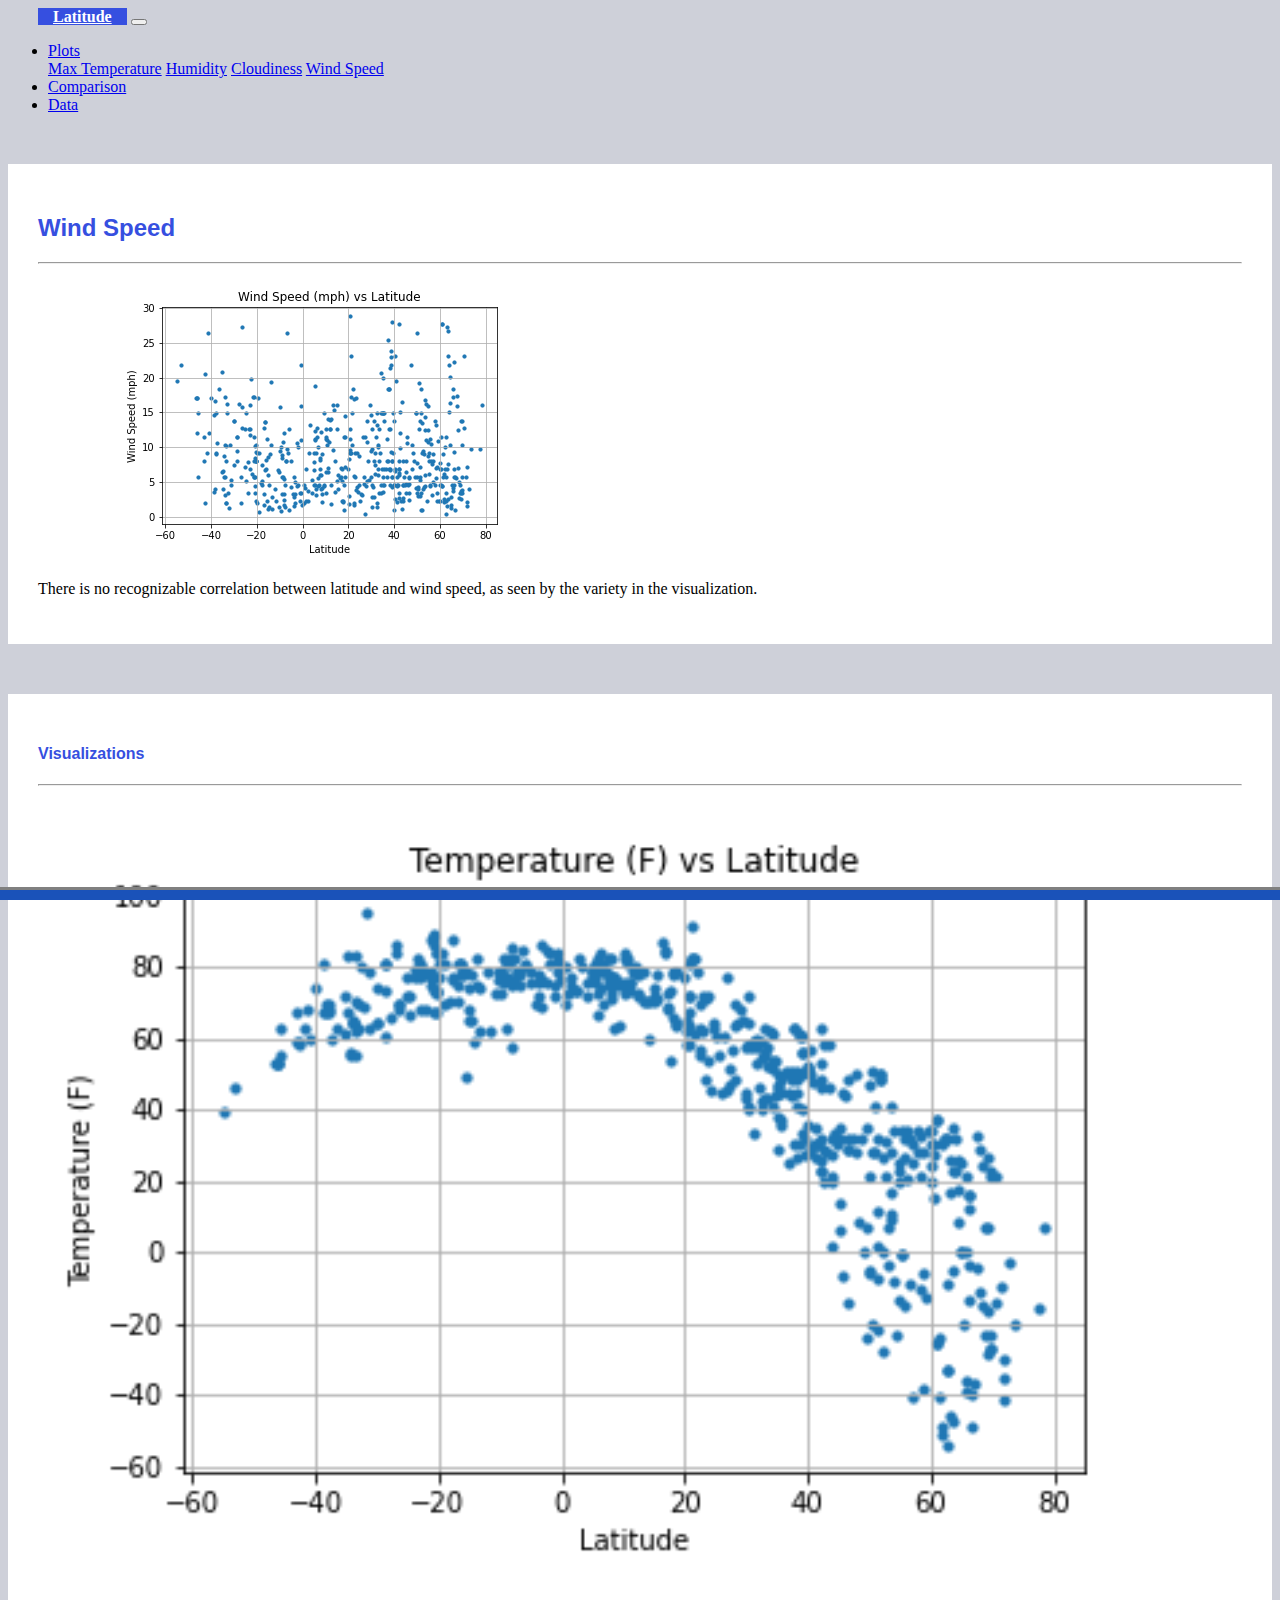
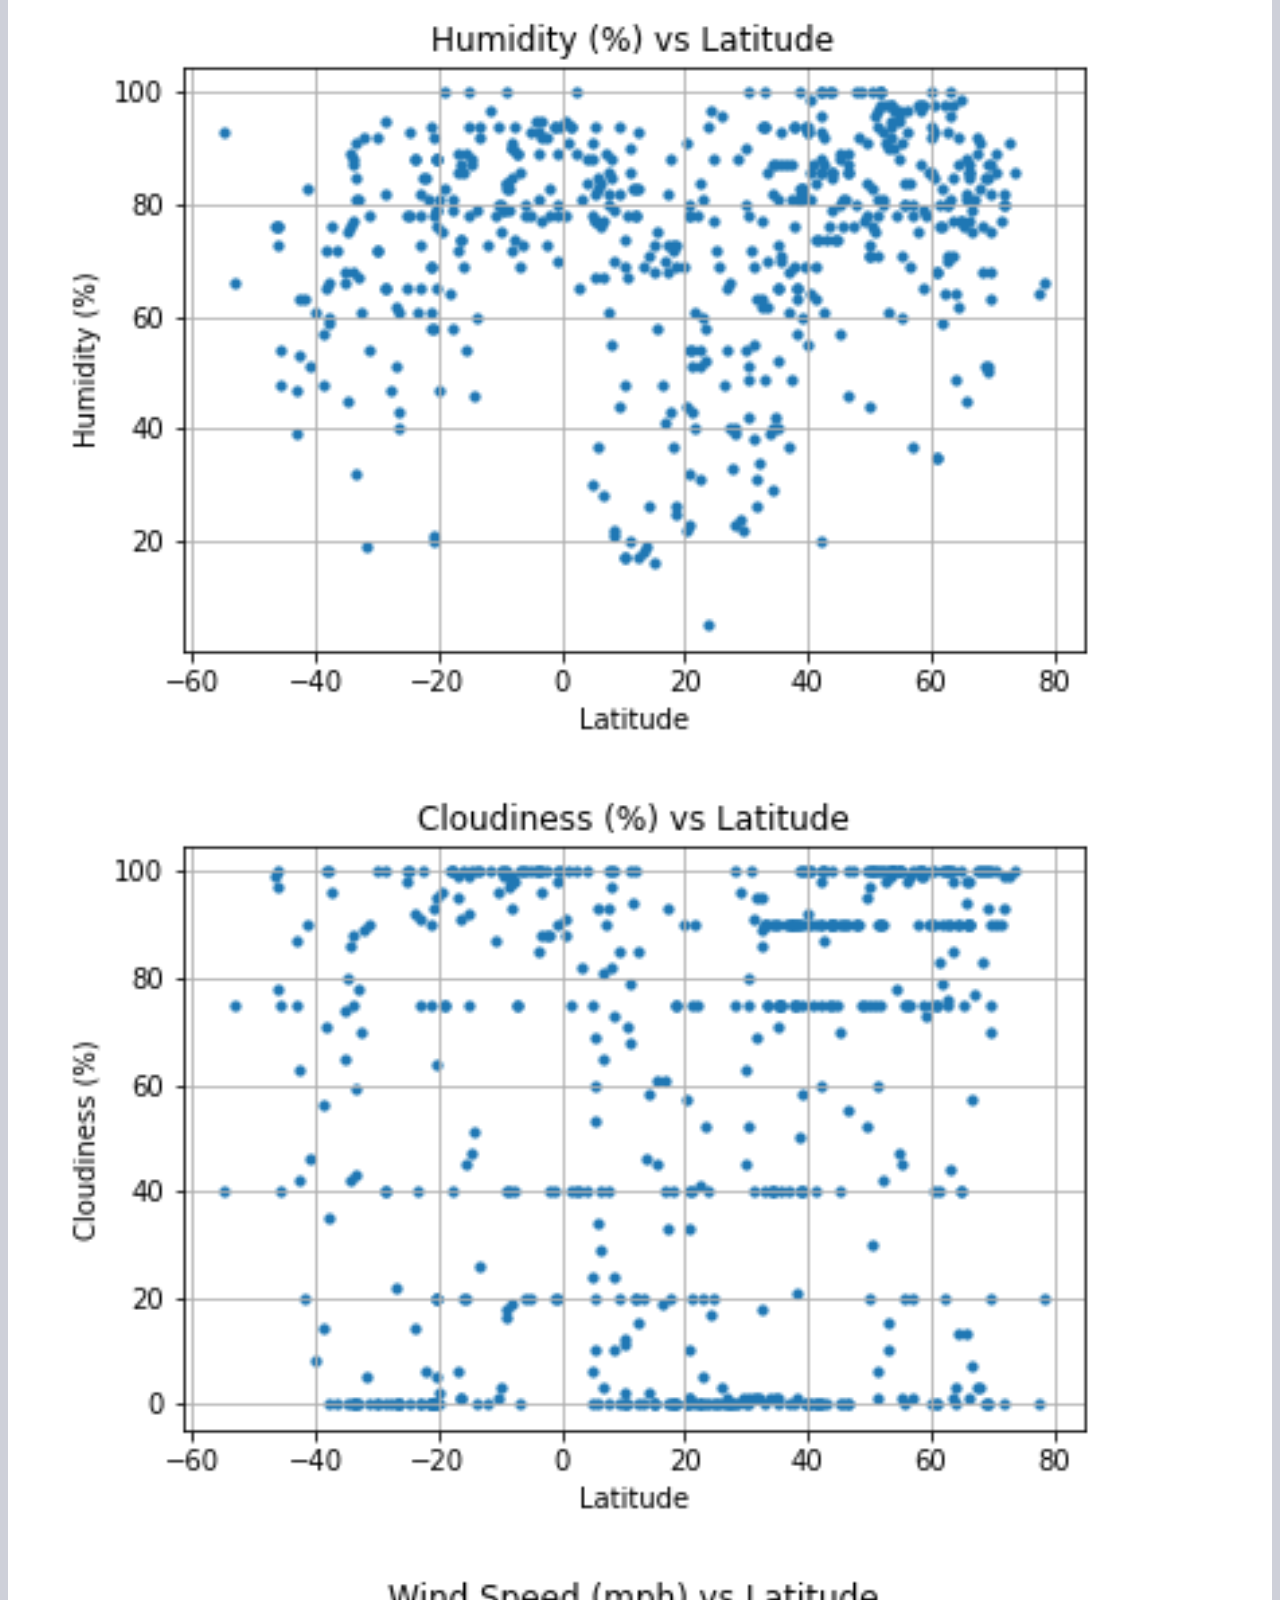
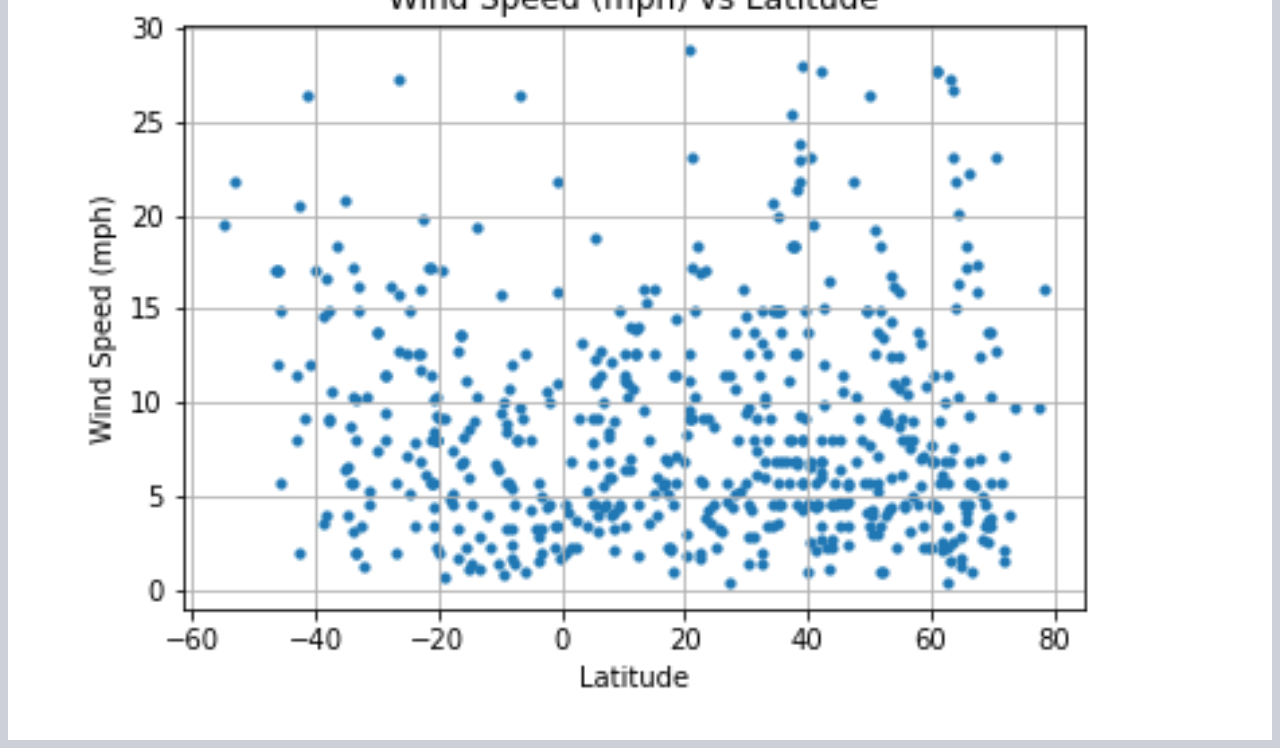
<file: windlat.html>
<!DOCTYPE html>
<html lang="en-us">

    <head>
        <meta charset="UTF-8">
        <meta name="viewport" content="width=device-width, initial-scale=1.0">
        <meta http-equiv="X-UA-Compatible" content="IE=edge">
        <link rel="stylesheet" href="style.css">
        <link href="https://cdn.jsdelivr.net/npm/bootstrap@5.0.0-beta2/dist/css/bootstrap.min.css" rel="stylesheet" integrity="sha384-BmbxuPwQa2lc/FVzBcNJ7UAyJxM6wuqIj61tLrc4wSX0szH/Ev+nYRRuWlolflfl" crossorigin="anonymous">
        <title>Wind Speed vs Latitude</title>
    </head>
    <body>
    
        <div class="navigationbar">
            <nav class="navbar navbar-expand-lg navbar-light bg-light" id="main-navbar">
                <a class="navbar-brand" style="background-color: #364fe0;" href="index.html">Latitude</a>
                <button class="navbar-toggler" type="button" data-toggle="collapse" data-target="#navbarSupportedContent" aria-controls="navbarSupportedContent" aria-expanded="false" aria-label="Toggle navigation">
                    <span class="navbar-toggler-icon"></span>
                </button>
                <div class="collapse navbar-collapse justify-content-end" id="navbarSupportedContent">
                  <ul class="navbar-nav mr-auto">
                    <li class="nav-item dropdown">
                      <a class="nav-link dropdown-toggle" href="#" id="navbarDropdown" role="button" data-toggle="dropdown" aria-haspopup="true" aria-expanded="false">
                        Plots
                      </a>
                      <div class="dropdown-menu" aria-labelledby="navbarDropdown">
                        <a class="dropdown-item" href="templat.html">Max Temperature</a>
                        <a class="dropdown-item" href="humlat.html">Humidity</a>
                        <a class="dropdown-item" href="cloudlat.html">Cloudiness</a>
                        <a class="dropdown-item" href="windlat.html">Wind Speed</a>
                      </div>
                      <li class="nav-item">
                        <a class="nav-link" href="comparisons.html">Comparison</a>
                      </li>
                      <li class="nav-item">
                        <a class="nav-link" href="data.html">Data</a>
                      </li>
                    </li>
                  </ul>
                </div>
              </nav>
        </div>
        <div class="container">
            <div class="row">
                <div class="col-md-7">
                <div class="box2">
                    <h2 class="header2">Wind Speed</h2>
                    <hr/>
                    <img src="windlat.png" style="padding-left: 70px" alt="Wind Speed vs Latitude">
                    <p>There is no recognizable correlation between latitude and wind speed, as seen by the variety in the visualization.</p>
                </div>
                </div>
            
            <div class="col-md-5">
            <div class="box2">
            <h4 class="header2">Visualizations</h4>
            <hr/>
            <div class="container">
                <div class="row" style="padding-right: 30px">
                    <div class="col-6">
                        <a href="templat.html">
                            <img class="browse" src="templat.png" width="220px" height="190px" alt="Temperature vs Latitude">
                        </a>
                    </div>
                    <div class="col-6">
                        <a href="humlat.html">
                            <img class="browse" src="humlat.png" width="220px" height="190px" alt="Humidity vs Latitude">
                        </a>

                    </div>
                    <div class="col-6">
                        <a href="cloudlat.html">
                            <img class="browse" src="cloudlat.png" width="220px" height="190px" alt="Cloudiness vs Latitude">
                        </a>
                    </div>
                    <div class="col-6">
                        <a href="windlat.html">
                            <img class="browse" src="windlat.png" width="220px" height="190px" alt="Wind Speed vs Latitude">
                        </a>
                    </div>
                </div>
            </div>
            </div>
            </div>
        </div>
        </div>
        <script src="https://code.jquery.com/jquery-3.2.1.slim.min.js" integrity="sha384-KJ3o2DKtIkvYIK3UENzmM7KCkRr/rE9/Qpg6aAZGJwFDMVNA/GpGFF93hXpG5KkN" crossorigin="anonymous"></script>
        <script src="https://cdnjs.cloudflare.com/ajax/libs/popper.js/1.12.9/umd/popper.min.js" integrity="sha384-ApNbgh9B+Y1QKtv3Rn7W3mgPxhU9K/ScQsAP7hUibX39j7fakFPskvXusvfa0b4Q" crossorigin="anonymous"></script>
        <script src="https://maxcdn.bootstrapcdn.com/bootstrap/4.0.0/js/bootstrap.min.js" integrity="sha384-JZR6Spejh4U02d8jOt6vLEHfe/JQGiRRSQQxSfFWpi1MquVdAyjUar5+76PVCmYl" crossorigin="anonymous"></script>
        <footer>
            <div class="footer">
            </div>
        </footer>
    </body>

</html>
</file>
<file: style.css>
body {
    background: #ced0d9 !important;
}

header {
    background: white;
    height: 70px
}

.box1 {
    margin-top: 150px;
    padding: 10px 20px 15px;
    background: white
}

.header2 {
    font-family: Verdana, Geneva, Tahoma, sans-serif;
    color: #364fe0
}

.home {
    float: left;
}

.navbar .navbar-brand { 
    margin-left: 30px; 
    padding-left: 15px; 
    padding-right: 15px;
    font-weight: bold; 
    background-color: #364fe0
}

.browse {
    padding-right: 30px
}

.box2 {
    margin-top: 50px;
    padding: 30px 30px;
    background: white
}

.nav-link:hover{
    background-color:#3750e2 !important;
    color: white !important
   }

.navbar-brand:hover{
    color: gray !important;
   
}

.browse {
    height: 99% !important;
    width: 99% !important
}

.active, .browse:hover{
    border-color:#3750e2;
    border-style: solid; 
    
}

.navbar-brand {
    color: white !important
}

.dropdown:hover>.dropdown-menu {
    display: block
}

.dropdown:hover>.dropdown-menu>.dropdown-item:hover {
    background-color: #3750e2;
    color: white !important
}

footer {
    background-color: #1a52b9; 
    border-top-style: solid; 
    border-top-width: 3px; 
    border-top-color: gray;
    color: white;
    min-height: 10px; 
    font-family: Verdana, Geneva, Tahoma, sans-serif;
    text-align: center;
    position: fixed;
    left: 0;
    bottom: 0;
    width: 100%;
}

@media (max-width: 950px) {

    #main-navbar {
        background-color: #364fe0 !important;
    }
    
    .navbar-brand{
        padding: 10px !important; 
    }
    
    button{
        margin-right: 20px; 
    }

    button:focus {
    
        outline: 2px dotted;
        outline: 5px auto -webkit-focusring-color;
        
    }

    a#navbarDropdown.nav-link.dropdown-toggle {
        color: white !important
    }

    a.nav-link {
        color: white !important
    }
}
</file>
